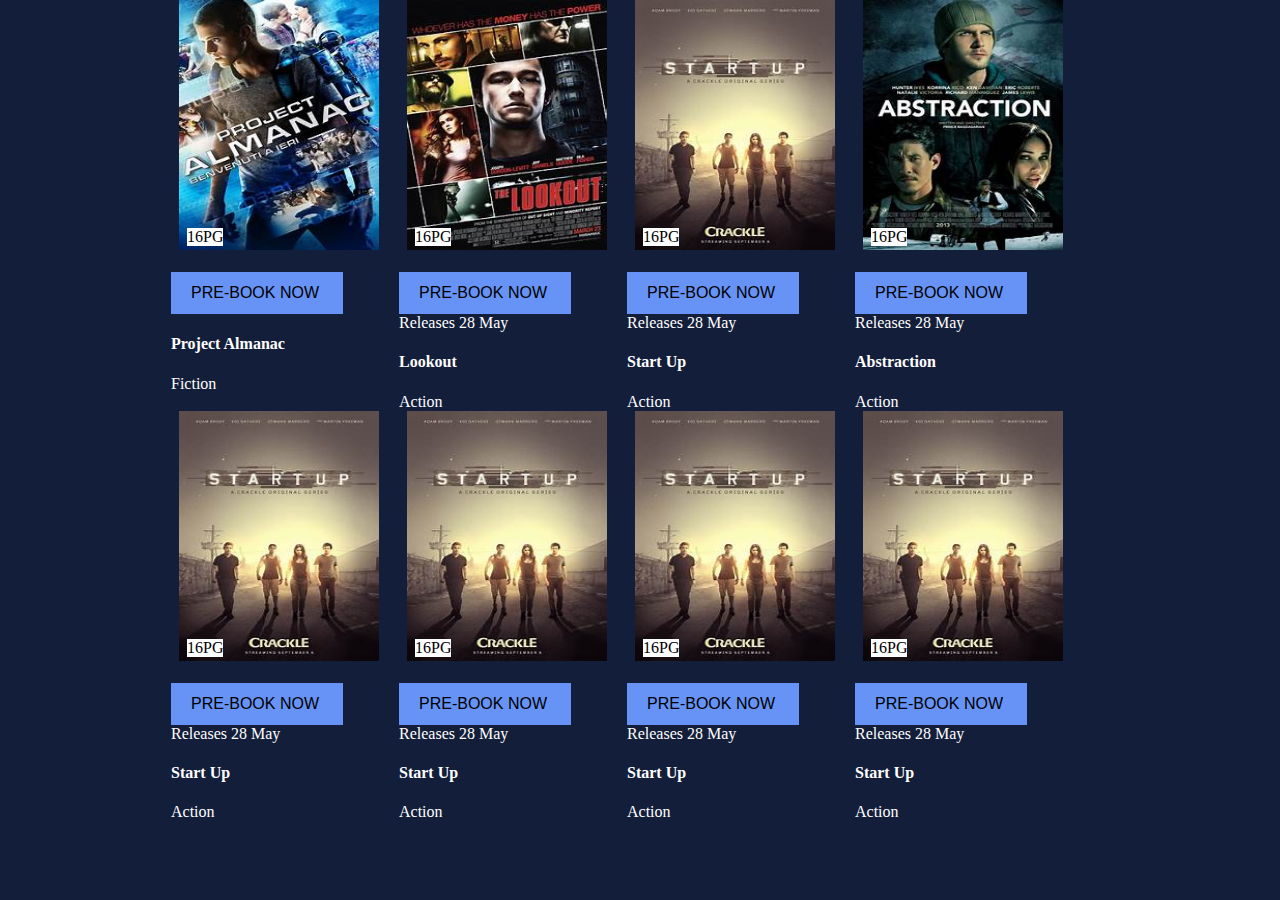
<file: Action.html>
<!Doctype html>
<html>
<Head>

<title>Sreens Massive</title>
<meta name="viewport" content="width=device-width, initial-scale=1">
<link rel="stylesheet" href="style3.css">
<link rel="stylesheet" href="style1.css">
<link rel="stylesheet" href="Background Style.css">
</head>
<style>

.action {
	margin: auto;
	width: 950px;
	height: 500px;
	}
	
@media only screen and (max-width: 800px) {	
.action {
	margin: auto;
	height: auto;
	width: 100%;
	}
}
</style>
<body>

<div class="action">

<div class="res">
  <div class="mv">
    <a target="_blank" href="21.jpg">
		<div class="cont">
      <img src="21.jpg" alt="Client" width="200" height="250">
	   <div class="bottom-left">16PG</div>
	   </div>

    </a>
	<br> 
    <div class="desc">
	
	<button class="buttonload">
  <i class="fa fa-spinner fa-spin"></i>PRE-BOOK NOW
</button>
<br>
		
		<h4>Project Almanac</h4>
		
		Fiction
	
	</div>
	 
  </div>
</div>


	<div class="res">
  <div class="mv">
    <a target="_blank" href="13.jpg">
		<div class="cont">
      <img src="13.jpg" alt="Client" width="200" height="250">
	   <div class="bottom-left">16PG</div>
	   </div>

    </a>
	<br> 
    <div class="desc">
	
		<button class="buttonload">
  <i class="fa fa-spinner fa-spin"></i>PRE-BOOK NOW
</button>
<br>
		Releases 28 May
		<h4>Lookout</h4>
		
		Action
	
	</div>
	 
  </div>
</div>



<div class="res">
  <div class="mv">
    <a target="_blank" href="6.jpg">
		<div class="cont">
      <img src="6.jpg" alt="Client" width="200" height="250">
	   <div class="bottom-left">16PG</div>
	   </div>

    </a>
	<br> 
    <div class="desc">
	
		<button class="buttonload">
  <i class="fa fa-spinner fa-spin"></i>PRE-BOOK NOW
</button>
<br>
		Releases 28 May
		<h4>Start Up</h4>
		
		Action
	
	</div>
	 
  </div>
</div>

<div class="res">
  <div class="mv">
    <a target="_blank" href="9.jpg">
		<div class="cont">
      <img src="9.jpg" alt="Client" width="200" height="250">
	   <div class="bottom-left">16PG</div>
	   </div>

    </a>
	<br> 
    <div class="desc">
	
		<button class="buttonload">
  <i class="fa fa-spinner fa-spin"></i>PRE-BOOK NOW
</button>
<br>
		Releases 28 May
		<h4>Abstraction</h4>
		
		Action
	
	</div>
	 
  </div>
</div>

<div class="res">
  <div class="mv">
    <a target="_blank" href="6.jpg">
		<div class="cont">
      <img src="6.jpg" alt="Client" width="200" height="250">
	   <div class="bottom-left">16PG</div>
	   </div>

    </a>
	<br> 
    <div class="desc">
	
		<button class="buttonload">
  <i class="fa fa-spinner fa-spin"></i>PRE-BOOK NOW
</button>
<br>
		Releases 28 May
		<h4>Start Up</h4>
		
		Action
	
	</div>
	 
  </div>
</div>

<div class="res">
  <div class="mv">
    <a target="_blank" href="6.jpg">
		<div class="cont">
      <img src="6.jpg" alt="Client" width="200" height="250">
	   <div class="bottom-left">16PG</div>
	   </div>

    </a>
	<br> 
    <div class="desc">
	
		<button class="buttonload">
  <i class="fa fa-spinner fa-spin"></i>PRE-BOOK NOW
</button>
<br>
		Releases 28 May
		<h4>Start Up</h4>
		
		Action
	
	</div>
	 
  </div>
</div>

<div class="res">
  <div class="mv">
    <a target="_blank" href="6.jpg">
		<div class="cont">
      <img src="6.jpg" alt="Client" width="200" height="250">
	   <div class="bottom-left">16PG</div>
	   </div>

    </a>
	<br> 
    <div class="desc">
	
		<button class="buttonload">
  <i class="fa fa-spinner fa-spin"></i>PRE-BOOK NOW
</button>
<br>
		Releases 28 May
		<h4>Start Up</h4>
		
		Action
	
	</div>
	 
  </div>
</div>

<div class="res">
  <div class="mv">
    <a target="_blank" href="6.jpg">
		<div class="cont">
      <img src="6.jpg" alt="Client" width="200" height="250">
	   <div class="bottom-left">16PG</div>
	   </div>

    </a>
	<br> 
    <div class="desc">
	
		<button class="buttonload">
  <i class="fa fa-spinner fa-spin"></i>PRE-BOOK NOW
</button>
<br>
		Releases 28 May
		<h4>Start Up</h4>
		
		Action
	
	</div>
	 
  </div>
</div>



</div>
</body>
</html>
</file>
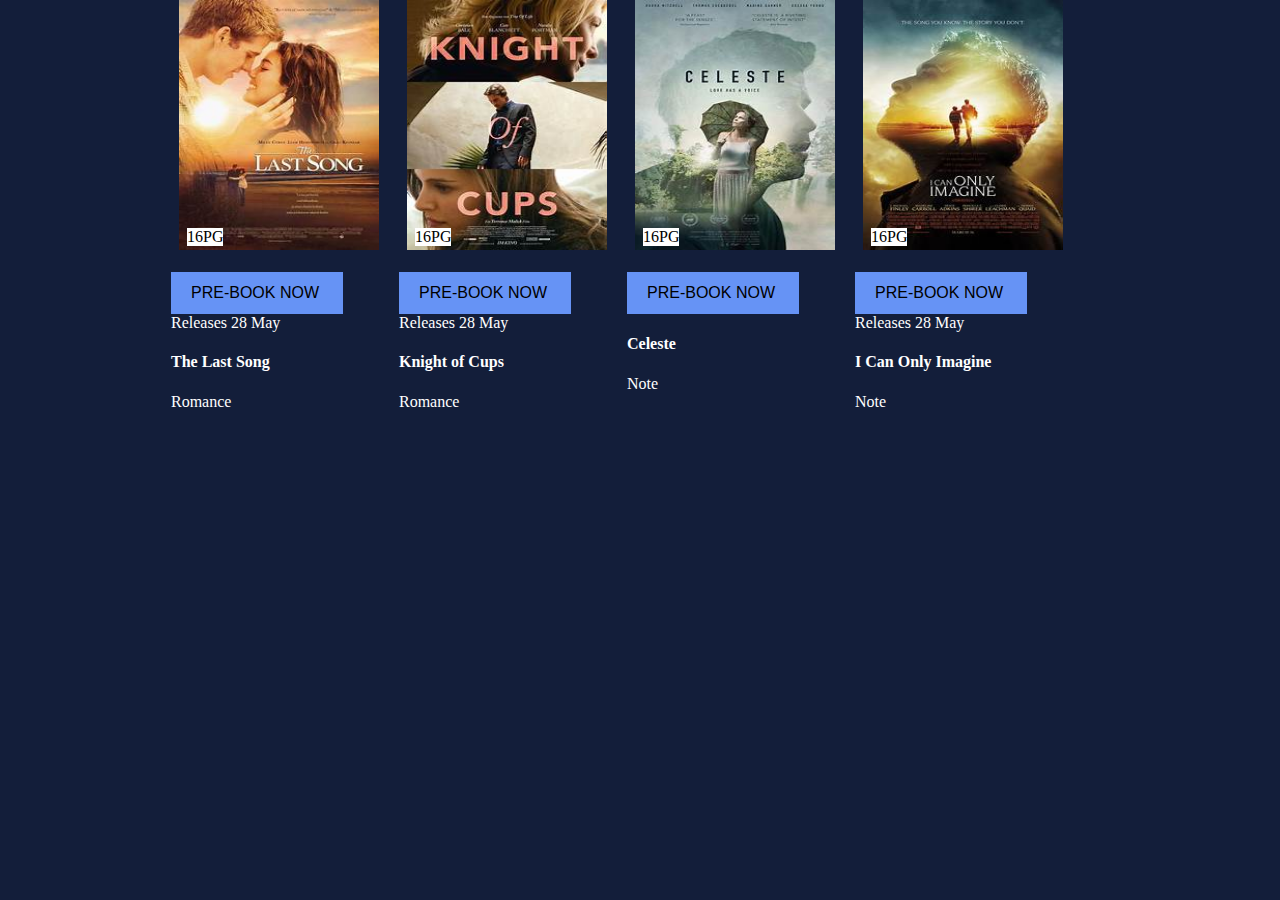
<file: Adult.html>
<!Doctype html>
<html>
<Head>

<title>Sreens Massive</title>
<meta name="viewport" content="width=device-width, initial-scale=1">
<link rel="stylesheet" href="style3.css">
<link rel="stylesheet" href="style1.css">
<link rel="stylesheet" href="Background Style.css">
</head>
<style>
.adult {
	margin: auto;
	height: 500px;
	width: 950px;
	}

@media only screen and (max-width: 800px) {	
.adult {
	margin: auto;
	height: auto;
	width: 100%;
	}
}	
</style>
<body>

<div class="adult">

	<div class="res">
  <div class="mv">
    <a target="_blank" href="10.jpg">
		<div class="cont">
      <img src="10.jpg" alt="Client" width="200" height="250">
	   <div class="bottom-left">16PG</div>
	   </div>

    </a>
	<br> 
    <div class="desc">
	
		<button class="buttonload">
  <i class="fa fa-spinner fa-spin"></i>PRE-BOOK NOW
</button>
<br>
		Releases 28 May
		<h4>The Last Song</h4>
		
		Romance
	
	</div>
	 
  </div>
</div>


	<div class="res">
  <div class="mv">
    <a target="_blank" href="14.jpg">
		<div class="cont">
      <img src="14.jpg" alt="Client" width="200" height="250">
	   <div class="bottom-left">16PG</div>
	   </div>

    </a>
	<br> 
    <div class="desc">
	
		<button class="buttonload">
  <i class="fa fa-spinner fa-spin"></i>PRE-BOOK NOW
</button>
<br>
		Releases 28 May
		<h4>Knight of Cups</h4>
		
		Romance
	
	</div>
	 
  </div>
</div>

<div class="res">
  <div class="mv">
    <a target="_blank" href="23.jpg">
		<div class="cont">
      <img src="23.jpg" alt="Client" width="200" height="250">
	   <div class="bottom-left">16PG</div>
	   </div>

    </a>
	<br> 
    <div class="desc">
	
		<button class="buttonload">
  <i class="fa fa-spinner fa-spin"></i>PRE-BOOK NOW
</button>
<br>
		
		<h4>Celeste</h4>
		
		Note
	
	</div>
   </div>
  </div>
  
  	<div class="res">
  <div class="mv">
    <a target="_blank" href="19.jpg">
		<div class="cont">
      <img src="19.jpg" alt="Client" width="200" height="250">
	   <div class="bottom-left">16PG</div>
	   </div>

    </a>
	<br> 
    <div class="desc">
	
		<button class="buttonload">
  <i class="fa fa-spinner fa-spin"></i>PRE-BOOK NOW
</button>
<br>
		Releases 28 May
		<h4>I Can Only Imagine</h4>
		
		Note
	
	</div>
	 
  </div>
</div>


</div>
</body>
</html>
</file>
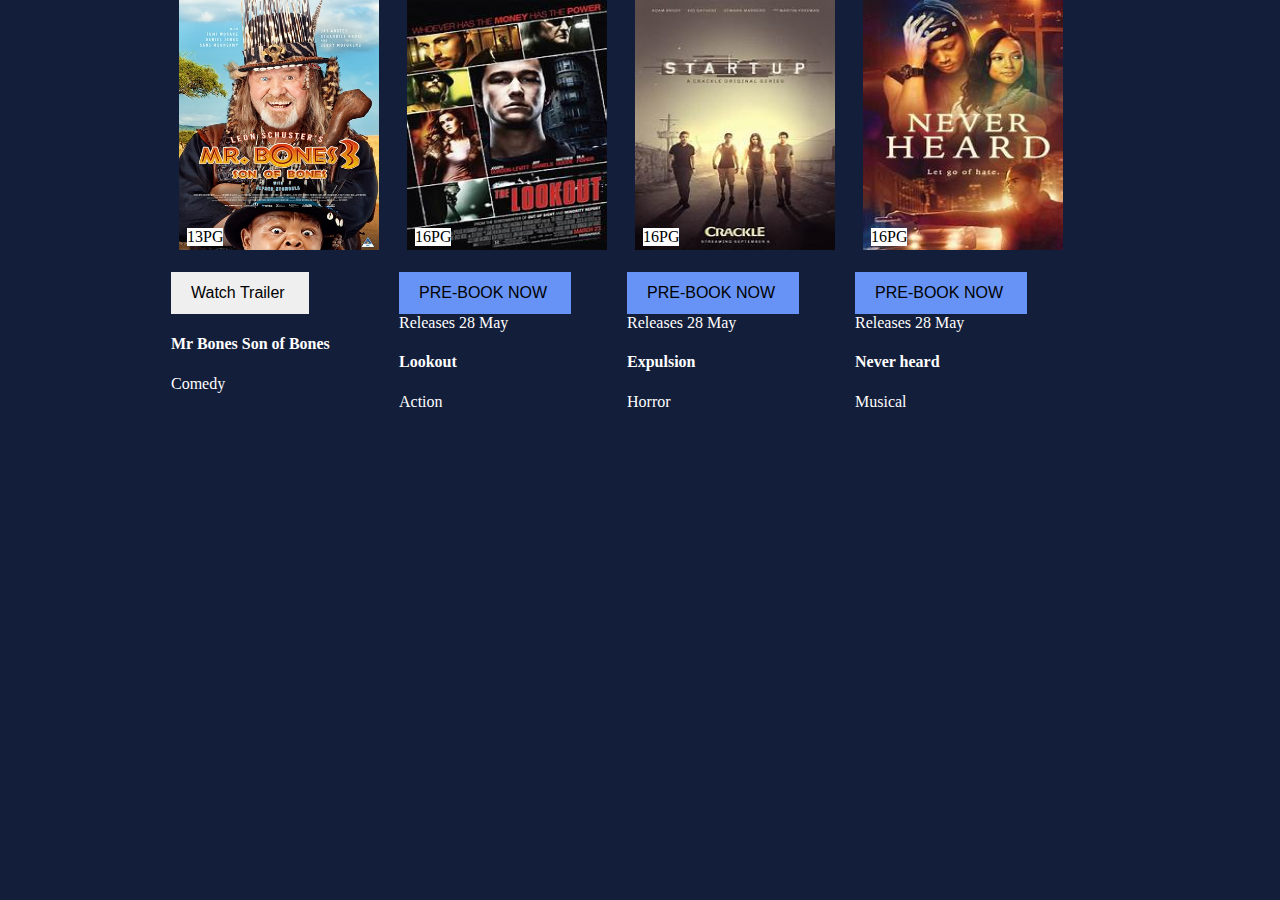
<file: Children.html>
<!Doctype html>
<html>
<Head>

<title>Sreens Massive</title>
<meta name="viewport" content="width=device-width, initial-scale=1">
<link rel="stylesheet" href="style3.css">
<link rel="stylesheet" href="style1.css">
<link rel="stylesheet" href="Background Style.css">
</head>
<style>
.child {
	margin: auto;
	height: 300px;
	width: 950px;
	}

@media only screen and (max-width: 800px) {	
.child {
	margin: auto;
	height: auto;
	width: 100%;
	}
}
</style>

<body>
<div class="child">

<div class="res">
  <div class="mv">
    <a target="_blank" href="32.jpg">
		<div class="cont">
      <img src="32.jpg" alt="Client" width="200" height="250">
	   <div class="bottom-left">13PG</div>
	  </div>
    </a>
	<br> 
    <div class="desc">
	<button onclick="myFunction()" class="btnld">
  <i class="fa fa-spinner fa-spin"></i>Watch Trailer
</button>
		<h4>Mr Bones Son of Bones</h4>
		Comedy
	
	</div>
	 
  </div>
  
 <script>
function myFunction() {
  location.replace("https://www.youtube.com/embed/1LEsILmgbLk")
}
</script>

</div>


	<div class="res">
  <div class="mv">
    <a target="_blank" href="13.jpg">
		<div class="cont">
      <img src="13.jpg" alt="Client" width="200" height="250">
	   <div class="bottom-left">16PG</div>
	   </div>

    </a>
	<br> 
    <div class="desc">
	
		<button class="buttonload">
  <i class="fa fa-spinner fa-spin"></i>PRE-BOOK NOW
</button>
<br>
		Releases 28 May
		<h4>Lookout</h4>
		
		Action
	
	</div>
	 
  </div>
</div>

<div class="res">
  <div class="mv">
    <a target="_blank" href="6.jpg">
		<div class="cont">
      <img src="6.jpg" alt="Client" width="200" height="250">
	   <div class="bottom-left">16PG</div>
	   </div>

    </a>
	<br> 
    <div class="desc">
	
		<button class="buttonload">
  <i class="fa fa-spinner fa-spin"></i>PRE-BOOK NOW
</button>
<br>
		Releases 28 May
		<h4>Expulsion</h4>
		
		Horror
	
	</div>
	 
  </div>
</div>

	<div class="res">
  <div class="mv">
    <a target="_blank" href="12.jpg">
		<div class="cont">
      <img src="12.jpg" alt="Client" width="200" height="250">
	   <div class="bottom-left">16PG</div>
	   </div>

    </a>
	<br> 
    <div class="desc">
	
		<button class="buttonload">
  <i class="fa fa-spinner fa-spin"></i>PRE-BOOK NOW
</button>
<br>
		Releases 28 May
		<h4>Never heard</h4>
			Musical
	
	</div>
	 
  </div>
</div>

</div>
</body>
</html>
</file>
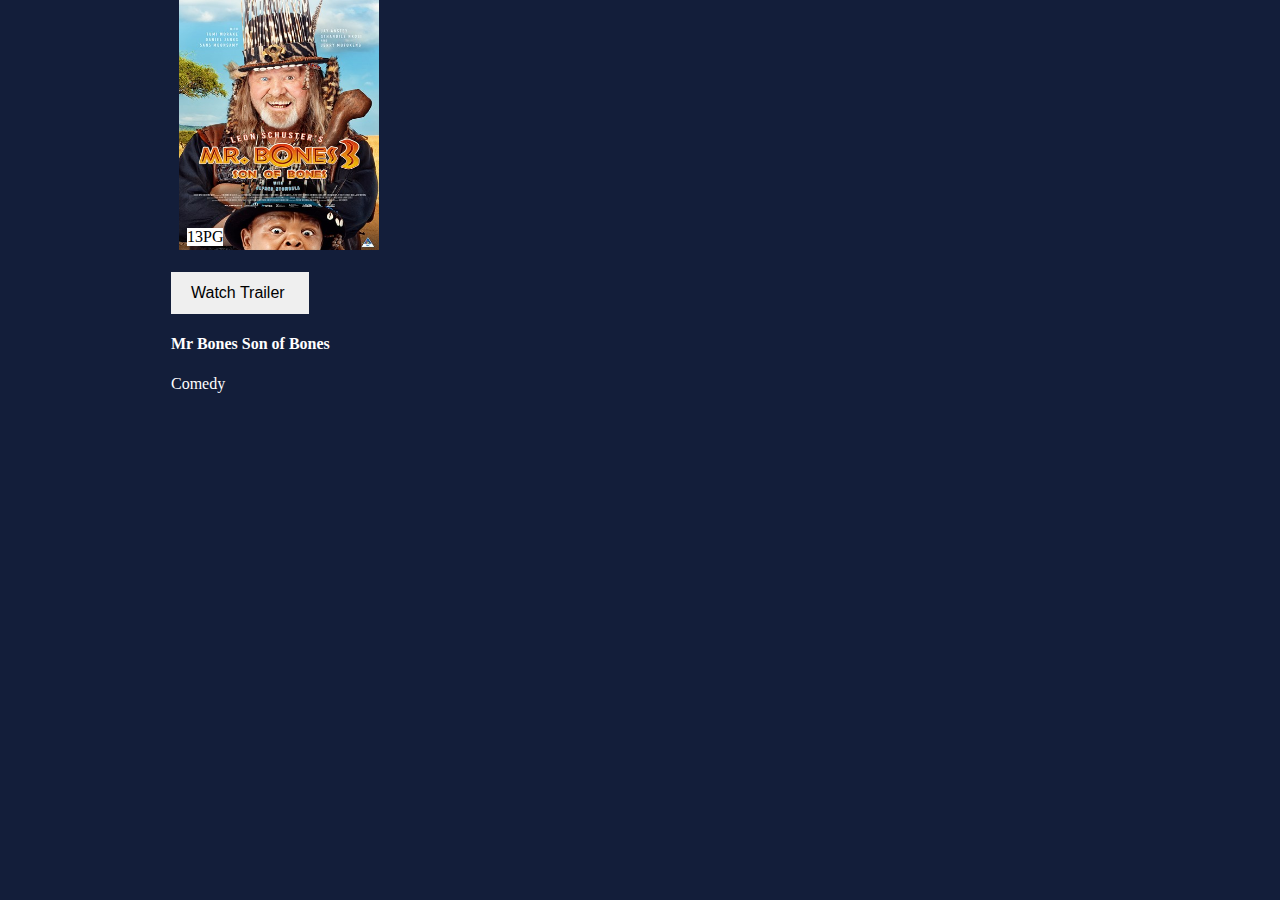
<file: Comedy.html>
<!Doctype html>
<html>
<Head>

<title>Sreens Massive</title>
<meta name="viewport" content="width=device-width, initial-scale=1">
<link rel="stylesheet" href="style3.css">
<link rel="stylesheet" href="style1.css">
<link rel="stylesheet" href="Background Style.css">
</head>
<style>
.comedy {
	margin: auto;
	height: 300px;
	width: 950px;
	}

@media only screen and (max-width: 800px) {	
.comedy {
	margin: auto;
	height: auto;
	width: 100%;
	}
}
</style>

<body>

<div class="comedy">

<div class="res">
  <div class="mv">
    <a target="_blank" href="32.jpg">
		<div class="cont">
      <img src="32.jpg" alt="Client" width="200" height="250">
	   <div class="bottom-left">13PG</div>
	  </div>
    </a>
	<br> 
    <div class="desc">
	<button onclick="myFunction()" class="btnld">
  <i class="fa fa-spinner fa-spin"></i>Watch Trailer
</button>
		<h4>Mr Bones Son of Bones</h4>
		Comedy
	
	</div>
	 
  </div>
  
 <script>
function myFunction() {
  location.replace("https://www.youtube.com/embed/1LEsILmgbLk")
}
</script>

</div>



</div>
</body>
</html>
</file>
<file: style3.css>
body, html {
	margin-top: 0%;
	margin-right: 0%;
	margin-left: 0%;
	height: 100%;
	background-color: #131E3A;
	}
	

 * {
  box-sizing: border-box;
}

 .topnav {
  width: 100%;
  overflow: hidden;
  background: rgb(0, 0, 0); /* Fallback color */
  background: rgba(0, 0, 0, 0.5); /* Black background with 0.5 opacity */
  position: absolute;
  top: 10px;
  height: 28%;
  
}

 .topnav a {
  float: left;
  display: block;
  color:  #95c8d8;
  text-align: center;
  padding: 14px 16px;
  text-decoration: none;
  font-size: 16px;
  margin: auto;
  
}

 .topnav a:hover {
  background-color: #ddd;
  color: black;
}

 .topnav a.active {
  width: 100%;
  background-color:blue;
  overflow: auto;
}

 .topnav input[type=text] {
  padding: 6px;
  margin-top: 8px;
  font-size: 17px;
  border: none;
}

 @media only screen and (max-width: 800px) {
 .topnav input[type=text], {
    float: none;
    display: block;
    text-align: left;
    width: 100%;
    margin: 0;
    padding: 15px;
	
  }
 .topnav input[type=text] {
    border: 1px solid #ccc;  
  }
}  
  
 @media only screen and (max-width: 800px) {
 .topnav a{
	flex-direction: column;
	margin: 0;	
	width: 100%;
	padding: 0;
	}
	
 .topnav {
		height: auto;
	}
  }
  
 .container {
  position: center;
  text-align: center;
  color: blue;
  }
  
 .header {
  position: absolute;
  top: 10%;
  left: 50%;
  transform: translate(-50%, -50%);
  color:blue;
  }

 .search-container {
  float: left;
 
}

 input[type=text] {
  padding: 6px;
  margin-top: 8px;
  margin-left: 270px;
  width: 720px;
  height: 60px;
  font-size: 17px;
  border: none;
  background-color: #333;
}

 .search-container button {
  float: right;
  padding: 6px 10px;
  margin-top: 8px;
  margin-right: 16px;
  background: #787276;
  font-size: 17px;
  border: none;
  cursor: pointer;
  width:55px;
  height: 60px;
}

 .search-container button:hover {
  background: #f1f1f1;
}

 @media screen and (max-width: 800px) {
 .search-container {
    float: none;
	margin: auto;
	dislpay: flex;
  }
 input[type=text], .search-container button {
    float: none;
    display: block;
    text-align: left;
    width: 100%;
    margin: 0;
    padding: 14px;
	height: auto;
  }
 input[type=text] {
    border: 1px solid #ccc;  
  }
}

 .btn {
  border: blue;
  background-color: transparent;
  padding: 14px 28px;
  font-size: 16px;
  cursor: pointer;
  display: inline-block;
  float: right;
}

 .btn:hover {
	background: #222021;
	}

 .sign-in {
	color: blue;
	
	}
	
 .fm {
  margin: auto;
  width: 950px;
  height: 500px;  
  padding: 20px;
  border: transparent;
  overflow: hidden;
  dislpay: block;
}

 @media only screen and (max-width: 800px) {
 .fm {
 margin: 0;
  width: 100%;
  height: auto;  
  padding: 20px;
  border: transparent;
  overflow: hidden;
  dislpay: block;
	}
}

/* Create three equal columns that floats next to each other */
 .column {
  float: left;
  width: 33.33%;
  padding: 10px;
  height: 300px; /* Should be removed. Only for demonstration */
  background: transparent;
  color:#bdb7ab;
}


 @media only screen and (max-width: 800px) {
 .column {
  float: left;
  width: 100%;
  padding: 0px;
  height: auto; /* Should be removed. Only for demonstration */
  background: transparent;
  color:#bdb7ab;
}

 .row:after {
  content: "";
  display: table;
  clear: both;
   
}
}

/* Clear floats after the columns */
 .row:after {
  content: "";
  display: table;
  clear: both;
   
}

/* Full-width input fields */
 input[type=text], input[type=password] {
  width: 100%;
  color: white;
  padding: 12px 20px;
  margin: 8px 0;
  display: inline-block;
  border: 1px solid #ccc;
  box-sizing: border-box;
  background: rgb(0, 0, 0); /* Fallback color */
  background: rgba(0, 0, 0, 0.5); /* Black background with 0.5 opacity */
}

/* Set a style for all buttons */
 .sub {
  background-color: rgb(0,0,0); /* Fallback color */
  background-color: rgba(0,0,0,0.4); /* Black w/ opacity */
  color: white;
  padding: 14px 20px;
  margin: 8px 0;
  border: none;
  cursor: pointer;
  width: 100%;
  position: right;
}

 .sub:hover {
  opacity: 0.5;
}

/* Extra styles for the cancel button */
 .cancelbtn {
  width: auto;
  padding: 10px 18px;
  background-color: #1a1a1a;
  color: white;
  
}

/* Center the image and position the close button */
 .imgcontainer {
  text-align: center;
  margin: 24px 0 12px 0;
  position: relative;
}

 img .avatar {
  width: 40%;
  border-radius: 50%;
}

 .container {
  padding: 16px; 
  
}

 span.psw {
  float: right;
  padding-top: 16px;
  
}

/* The Modal (background) */
 .modal {
  display: none; /* Hidden by default */
  position: fixed; /* Stay in place */
  z-index: 1; /* Sit on top */
  left: 0;
  top: 0;
  width: 100%; /* Half width */
  height: 100%; /* Full height */
  overflow: hidden; /* Enable scroll if needed */
  background-color: rgb(0,0,0); /* Fallback color */
  background-color: rgba(0,0,0,0.4); /* Black w/ opacity */
  padding-top: 60px;
  
}

/* Modal Content/Box */
 .modal-content {
  background-color: rgb(0,0,0); /* Fallback color */
  background-color: rgba(0,0,0,0.4); /* Black w/ opacity */
  margin: 5% auto 15% auto; /* 5% from the top, 15% from the bottom and centered */
  border: 1px solid #888;
  width: 80%; /* Could be more or less, depending on screen size */
  height: 70%;
}

/* The Close Button (x) */
 .close {
  position: absolute;
  right: 25px;
  top: 0;
  color: #444;
  font-size: 35px;
  font-weight: bold;
}

 .close:hover,
 .close:focus {
  color: #ffe5b4;
  cursor: pointer;
}

/* Add Zoom Animation */
 .animate {
  -webkit-animation: animatezoom 0.6s;
  animation: animatezoom 0.6s
}

 @-webkit-keyframes animatezoom {
  from {-webkit-transform: scale(0)} 
  to {-webkit-transform: scale(1)}
}
  
 @keyframes animatezoom {
  from {transform: scale(0)} 
  to {transform: scale(1)}
}

/* Change styles for span and cancel button on extra small screens */
 @media screen and (max-width: 300px) {
  span.psw {
     display: block;
     float: none;
  }
  
 .cancelbtn {
     width: 100%;
	 color: white;
  }
}

 label {
	color: white;
	}

 .footer {
	background-color: #333;
	padding: 10px;
	text-align: center;
	height: 90%;
}

 .footer a {
	 color: white;
 }
 
 @media only screen and (max-width: 800px) {
	.footer {
	background-color: #333;
	padding: 0px;
	text-align: center;
	height: auto;
}
}
</file>
<file: style1.css>
@media only screen and (max-width: 800px) {
	.bg {

  background-image: url("28.png");
  width: 100%;
  height: 75%; 
  background-position: center;
  background-repeat: no-repeat;
  background-size: cover;
  opacity: 0.3%;
	}
}

.movies {
  margin: auto;
  width: 950px;
  height: 2250px;  
  padding: 20px;
  border: transparent;
  overflow: hidden;
  dislpay: block;
  
}

@media only screen and (max-width: 800px) {
.movies {
  margin: 0;
  width: 100%;
  height: auto;  
  padding: 20px;
  border: transparent;
  overflow: hidden;
  dislpay: block;
	}
	
.mv img {
  width: 100%;
  height: auto;
  padding: 5;
}
}

.movies1 {
  margin: auto;
  width: 950px;
  height: 1150px;  
  padding: 20px;
  border: transparent;
  overflow: hidden;
  dislpay: block;
}

@media only screen and (max-width: 800px) {
.movies1 {
  margin: 0;
  width: 100%;
  height: auto;  
  padding: 20px;
  border: transparent;
  overflow: hidden;
  dislpay: block;
}
}

.movies2 {
  margin: auto;
  width: 950px;
  height: 1000px;  
  padding: 20px;
  border: transparent;
  overflow: hidden;
  dislpay: block;
  
}

@media only screen and (max-width: 800px) {
.movies2 {
  margin: 0;
  width: 100%;
  height: auto;  
  padding: 5;
  border: transparent;
  overflow: hidden;
  dislpay: block;
}
}

.movies3 {
  margin: auto;
  width: 950px;
  height: 1000px;  
  padding: 20px;
  border: transparent;
  overflow: hidden;
  dislpay: block;
  
}

@media only screen and (max-width: 800px) {
.movies3 {
  margin: 0;
  width: 100%;
  height: auto;  
  padding: 5;
  border: transparent;
  overflow: hidden;
  dislpay: block;
}
}

.movies4 {
  margin: auto;
  width: 950px;
  height: 650px;  
  padding: 20px;
  border: transparent;
  overflow: hidden;
  dislpay: block;
  
}

@media only screen and (max-width: 800px) {
.movies4 {
  margin: 0;
  width: 100%;
  height: auto;  
  padding: 5;
  border: transparent;
  overflow: hidden;
  dislpay: block;
}
}

.movies.mv {
  border: transparent;
  
}

.movies.mv:hover {
  border: 1px solid #777;
}

.movies.mv img {
  width: 100%;
  height: auto;

}

.movies.desc {
  padding 15px;
  text-align: center;
  margin: auto;
  color: white;
}

.desc {
	color: white;
}


.res {
  padding: 0 6px;
  float: left;
  width: 24%;
}

@media only screen and (min-width: 100px, max-width: 800px) {
  .res {
    width: 100%;
    margin: 0;
	padding: 5;
  }
}


.clearfix:after {
  content: "";
  display: table;
  clear: both;
}


.bottom-left {
  position: absolute;
  bottom: 8px;
  left: 16px;
}


.div1 {
  margin: auto;
  width: 950px;
  height: 1550px;  
  padding: 70px;
  border:transparent;
  overflow: hidden;
  background:transparent;
  display: block;
  
}

@media only screen and (max-width: 800px) {
.div1 {
  margin: 0;
  width: 100%;
  height: auto;  
  padding: 70px;
  border:transparent;
  overflow: hidden;
  background:transparent;
  display: block;
}

.mv img {
  width: 100%;
  height: auto;

}
}

div1.vm {
  border: transparent;
  
}

div1.vm:hover {
  border:none;
}

div1.mv img {
  width: 100%;
  height: auto;

}

div1.desc {
  padding 15px;
  text-align: left;
  margin: auto;
  color: white;
 
  
}


.dropbtn {
  background-color: transparent;
  color: #95c8d8;
  padding: 16px;
  font-size: 16px;
  border: none;
  cursor: pointer;
  width: 140px;
}

.dropdown {
  float: left;
  overflow: hidden;
  background-color: #1a1a1a;
  width:140px;
  
}

.dropdown .dropbtn {
  font-size: 16px;  
  border: none;
  outline: none;
 
  padding: 14px 16px;
  
  font-family: inherit;
  margin: 0;
}

.navbar a:hover, .dropdown:hover .dropbtn {
  background-color: #ddd;
}

.dropdown-content {
  display: none;
  position: absolute;
  background-color: #f9f9f9;
  min-width: 160px;
  box-shadow: 0px 8px 16px 0px rgba(0,0,0,0.2);
  z-index: 1;
}

.dropdown-content a {
  float: none;
  color: black;
  padding: 12px 16px;
  text-decoration: none;
  display: block;
  text-align: left;
}

.dropdown-content a:hover {
  background-color: #ddd;
}

.dropdown:hover .dropdown-content {
  display: block;
}

 .search-container {
  float: left;
 
}

 input[type=text] {
  padding: 6px;
  margin-top: 8px;
  margin-left: 270px;
  width: 770px;
  height: 60px;
  font-size: 17px;
  border: none;
  background-color: #333;
}

 .search-container button {
  float: right;
  padding: 6px 10px;
  margin-top: 8px;
  margin-right: 16px;
  background: #787276;
  font-size: 17px;
  border: none;
  cursor: pointer;
  width:55px;
  height: 60px;
}

.search-container button:hover {
  background: #f1f1f1;
}

@media screen and (max-width: 800px) {
  .search-container {
    float: none;
	margin: auto;
	dislpay: flex;
  }
 input[type=text], .search-container button {
    float: none;
    display: block;
    text-align: left;
    width: 100%;
    margin: 0;
    padding: 14px;
  }
 input[type=text] {
    border: 1px solid #ccc;  
  }
}

.ddiv {
	float: center;
	margin-left: 300px;
	background-color: none;
	display: flex;
	flex-direction: row;
    font-size: 15px;
    text-align: center;
	
	}


/* Responsive layout - makes a one column-layout instead of two-column layout */
@media (max-width: 800px) {
  .ddiv {
    flex-direction: column;
	margin: 0;
	align: relative;
  }
}

.buttonload {
  background-color: #6693f5;
  border: none; /* Remove borders */
  color: black;
  padding: 12px 24px; /* Some padding */
  font-size: 16px; /* Set a font-size */
}

@media (max-width: 800px) {
.buttonload {
  background-color: #6693f5;
  border: none; /* Remove borders */
  color: black;
  padding: 5; /* Some padding */
  font-size: 10px; /* Set a font-size */
}
}

/* Add a right margin to each icon */
.fa {
  margin-left: -12px;
  margin-right: 8px;
   cursor: pointer;
}

.cont {
  position: relative;
  text-align: center;
  color: black;
  box-sizing: border-box;
  font-family: georgia;
  }
  
  .cont .bottom-left {
  
  background-color:white

  }

.bottom-left {
  position: absolute;
  bottom: 8px;
  left: 16px;
}

.btnld {
  background-color: #ffdd0;
  border: none; /* Remove borders */
  color: black;
  padding: 12px 24px; /* Some padding */
  font-size: 16px; /* Set a font-size */
}

@media (max-width: 800px) {
.btnld {
  background-color: #ffdd0;
  border: none; /* Remove borders */
  color: black;
  padding: 5; /* Some padding */
  font-size: 10px; /* Set a font-size */
}
}

.btnld button:hover {
	background-color: blue;
}

#myBtn {
  display: none;
  position: fixed;
  bottom: 20px;
  right: 30px;
  z-index: 99;
  font-size: 18px;
  border: none;
  outline: none;
  background: rgb(0, 0, 0); /* Fallback color */
  background: rgba(0, 0, 0, 0.5); /* Black background with 0.5 opacity */
  color: white;
  cursor: pointer;
  padding: 15px;
  border-radius: 4px;
}

#myBtn:hover {
  background-color: #555;
}
</file>
<file: Background Style.css>
* Slideshow container */
.slideshow-container {
  position: relative;
  margin: auto;
}

/* On smaller screens, decrease text size */
@media only screen and (max-width: 800px) {
  .text {font-size: 11px}
}

/* The dots/bullets/indicators */
.dot {
  height: 15px;
  width: 15px;
  margin: 0 2px;
  background-color: #bbb;
  border-radius: 50%;
  display: inline-block;
  transition: background-color 0.6s ease;
}

@keyframes fade {
  from {opacity: 0.2} 
  to {opacity: 1}
}

/* Fading animation */
.fade {
  animation-name: fade;
  animation-duration: 2s;
}

.active {
  background-color: #717171;
}
</file>
